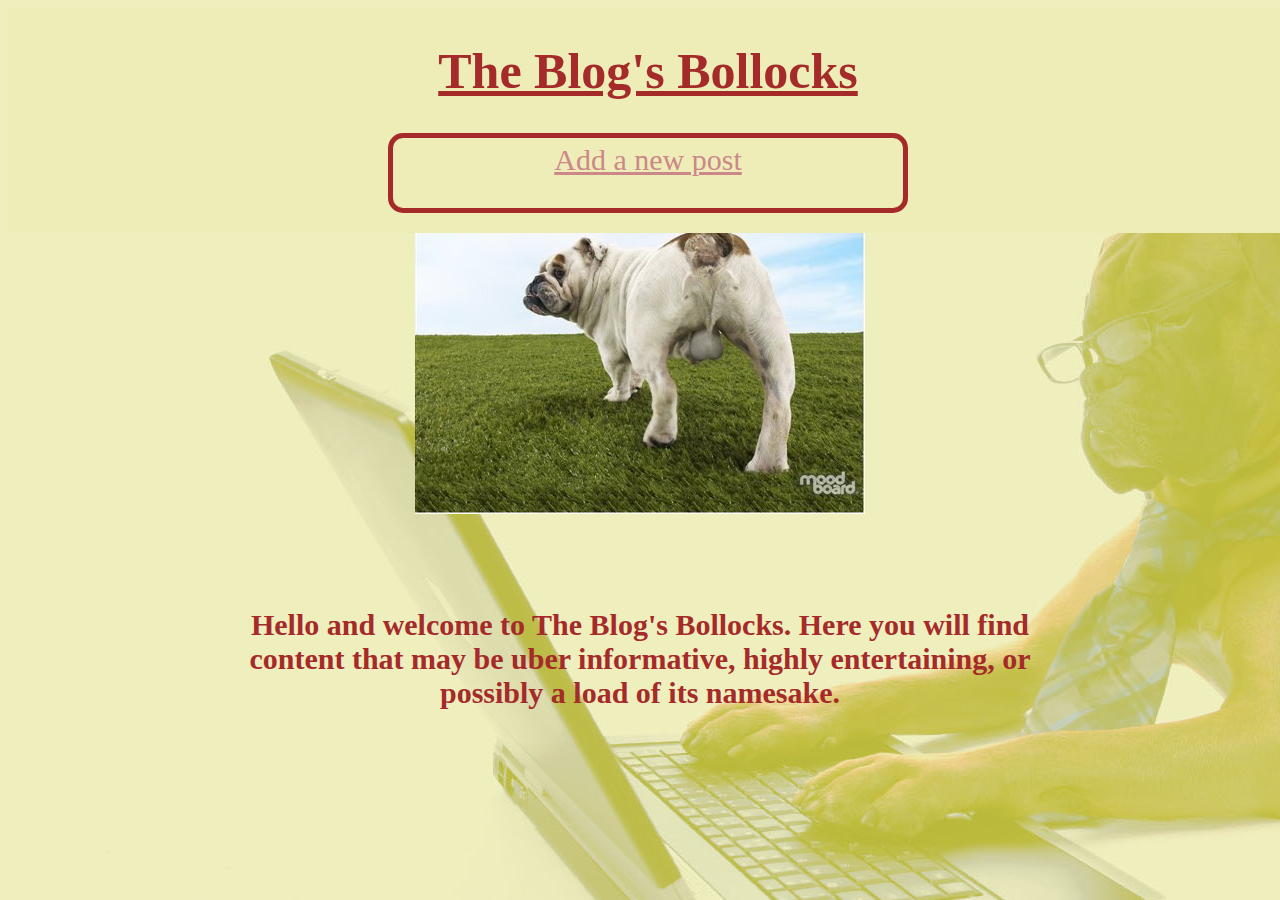
<file: index.html>
<!doctype html>

<html lang="en">

<head>
		
	<meta charset="utf-8">
	<title>The Blog's Bollocks</title>
	<link rel="stylesheet" type="text/css" href="css/blog.css" />

</head>

<body>	
	
	<div class="top">
	
	<h1>The Blog's Bollocks</h1>
	
	<ul class="menu">
	
		<li> <a href="new-post.html">Add a new post</a> </li>
		<!-- <li> <a href="about.html">About</a> </li>
		<li> <a href="contact.html">Contact</a> </li> -->
		
	</ul>
	
	</div>
	
	<img class="dog" src="img/dogs-bollocks1.jpg"/>
	
	<h2> Hello and welcome to The Blog's Bollocks. Here you will find content that may be uber informative, highly entertaining, or possibly a load of its namesake.</h2>
	
	<ul id="blog-posts">
		
	</ul>
	
	<script type="text/javascript" src="js/jquery.js"></script>	
	<script type="text/javascript" src="js/mainpage.js"></script>	
	
</body>

</html>
</file>
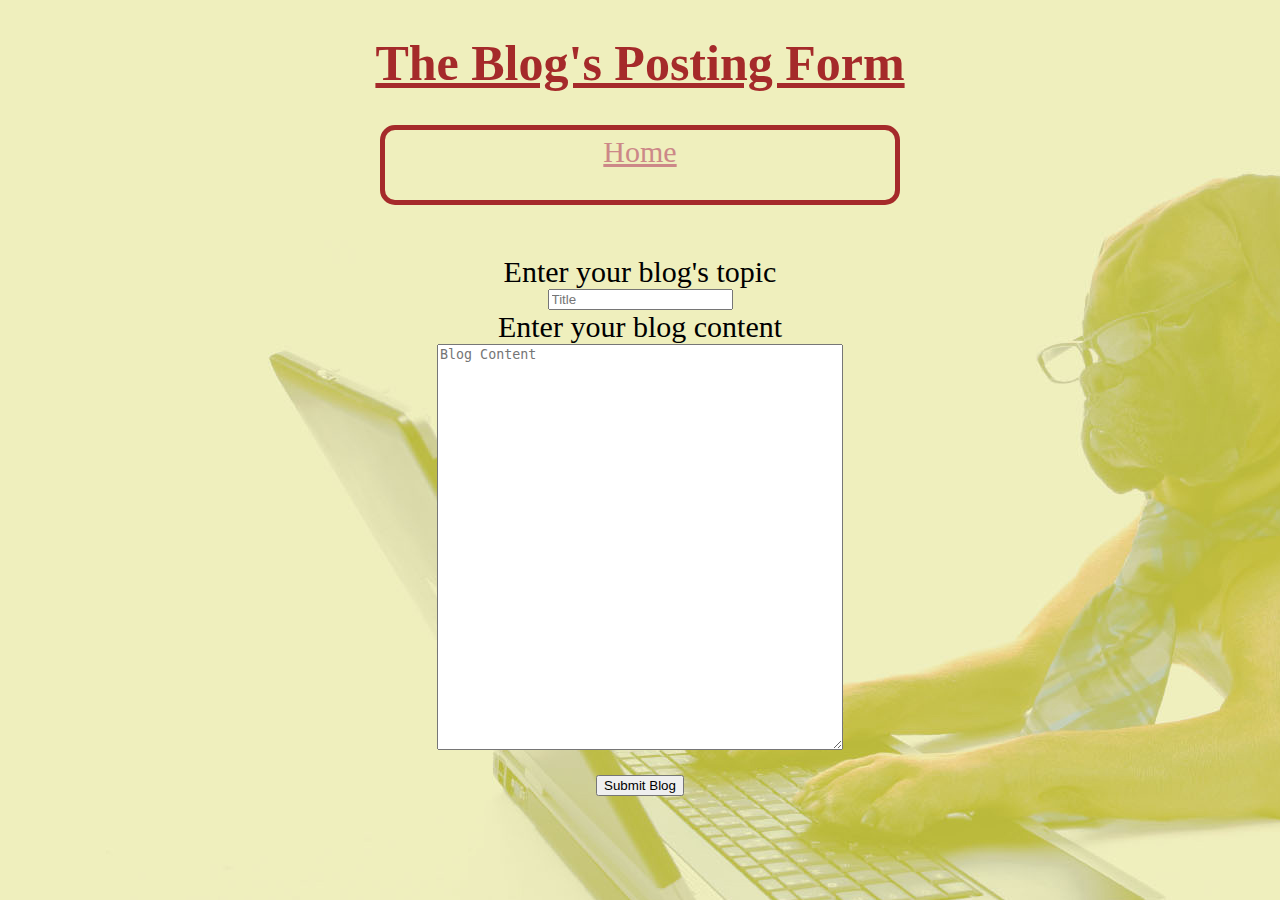
<file: new-post.html>
<!doctype html>

<html lang="en">

<head>
		
	<meta charset="utf-8">
	<title>The Blog's Input</title>	
	<link rel="stylesheet" type="text/css" href="css/blog.css" />
	<script src='https://cdn.firebase.com/v0/firebase.js'></script>
	<script type="text/javascript" src="js/jquery.js"></script>
	<script type="text/javascript" src="js/moment.js"></script>
	<script type="text/javascript" src="js/blogpost.js"></script>

</head>

<body>
	
	<h1>The Blog's Posting Form</h1>
	
	<ul class="menu">
	
		<li> <a href="index.html">Home</a> </li>
		<!-- <li> <a href="about.html">About</a> </li>
		<li> <a href="contact.html">Contact</a> </li> -->
	
	</ul>
	
	<div class="postbox" id="post-div" class="container add-items">
                
				<p>Enter your blog's topic</p>
               
			   <div class="form-group">				
					<form id="blogForm">  
					  <div class='form-group'>
						<input id="title" class="form-control" placeholder="Title">
					  </div>
					  
					<p>Enter your blog content</P>
					
					  <div class='form-group'>
						<!-- <input id="content" class="form-control" placeholder="Blog Content"> -->
						<textarea id="content" class="form-control blogtext" placeholder="Blog Content"></textarea>
					  </div>
					
					<h4 id="alert"></h4>
					
					<button id="add" class="btn-primary">Submit Blog</button>
					</form>
				</div>
	</div>
	
	
	
	
	
</body>

</html>
</file>
<file: css/blog.css>
body
{
background-image: url(../img/Background1.jpg);
background-position:220px 0px;
background-attachment:fixed;
text-align:center;
}

h1
{
font-family:"Brush Script MT", cursive;
font-size:50px;
color:brown;
text-align:center;
text-decoration:underline;
}

h2
{
font-family:"Brush Script MT", cursive;
font-size:30px;
color:brown;
text-align:center;
margin:50px 200px;
}

h4
{
color:red;
text-align:center;
}
p
{
font-family:"Times New Roman";
font-size:30px;
text-align:center;
margin: 0 100px 0 100px;
}

a
{
font-size:30px;
color:#CC8888;
}

a:link {color:#CC8888;transition:.5s;}    /* unvisited link */
a:hover {color:#DD1111;font-size:40px;transition:.5s;}   /* mouse over link */
a:active {color:#EE6666;}  /* selected link */

li
{
display:inline;
}

.postbox
{
margin-top:50px
}

.centered 
{
display:block;margin:0 auto;
}

.menu
 {
 text-align:center;
 font-size:30px;
 cursor:pointer;
 padding:5px;
 border:5px solid brown;
 border-radius:15px;
 margin:0 auto;
 width: 500px;
 height:60px;
 list-style: none;
 bottom:5px;
 top:80px;
 margin-bottom:20px;
}
.menu li a{font-family: 'Passion One', cursive;}
.top
{
background-color:#eeedb8;
width:100%;
height:500;
position:fixed;
display:block;
}

.dog
{
 margin-bottom:40px;
 margin-top:170px;
 }
 
textarea.blogtext
 {
  height:400px;
  width:400px;
 }
</file>
